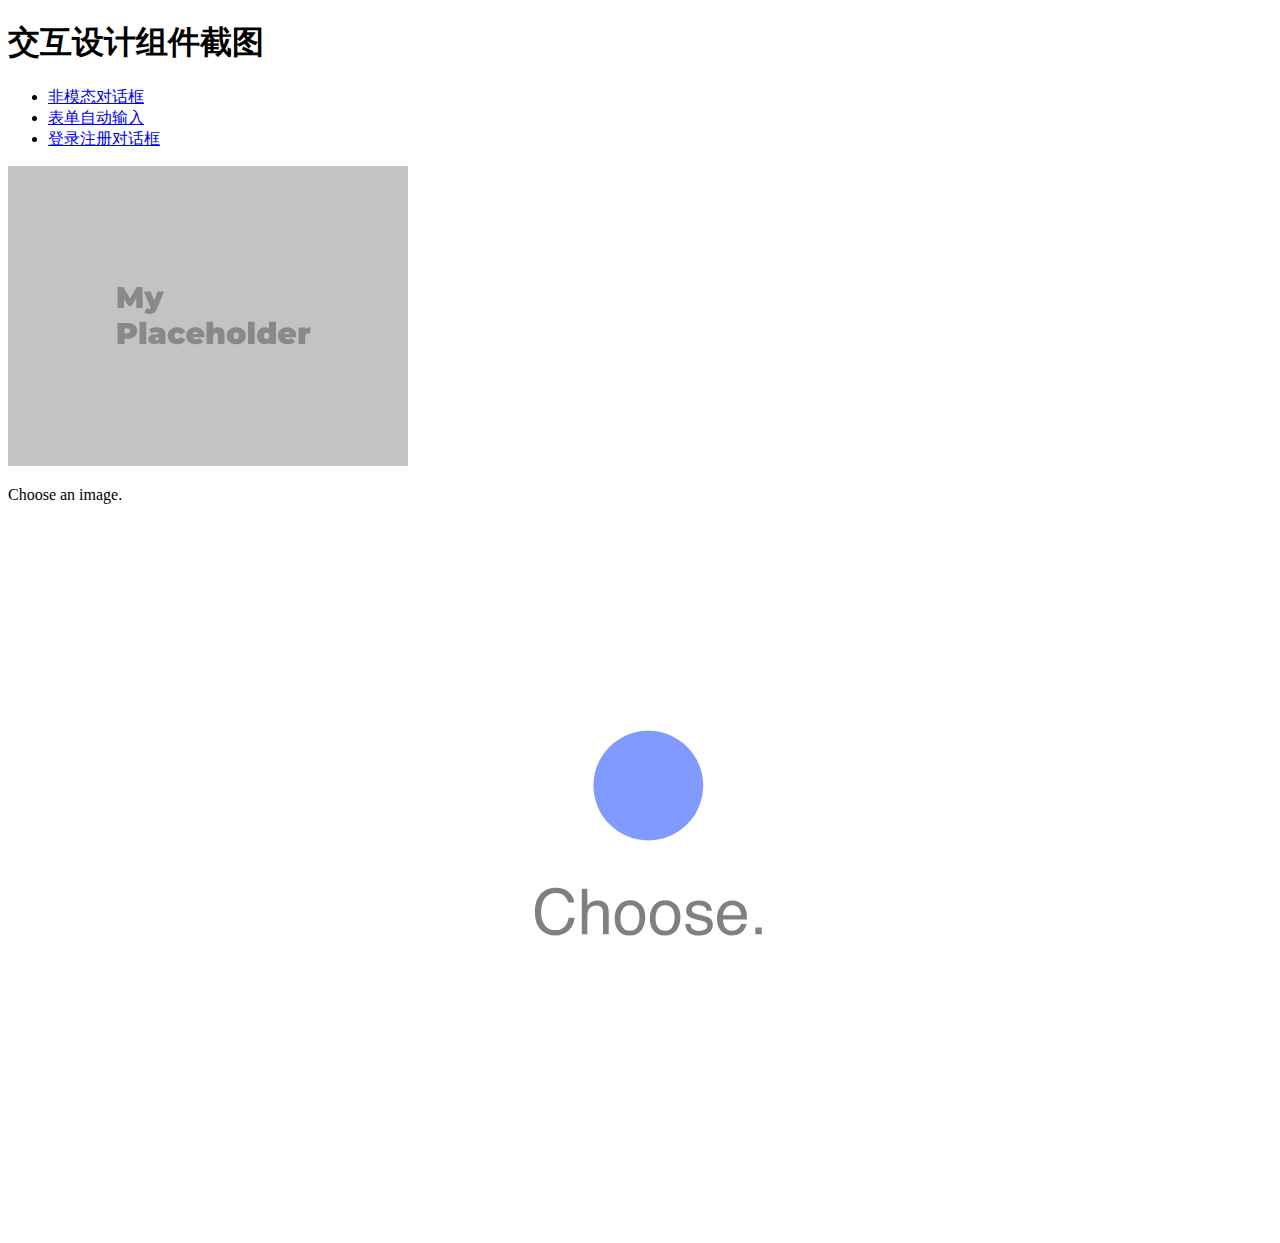
<file: index.html>
<!DOCTYPE html>
<html>
<head>
    <meta charset="UTF-8">
    <link rel="stylesheet" href="style.css">
    <title>荒草</title>
</head>

<body>
<h1>交互设计组件截图</h1>
<ul>
  <li><a href="resources/image/1.png" onclick = "showPic(this);return false;">非模态对话框</a></li>
  <li><a href="resources/image/自动完成，显示可选列表.jpg" onclick = "showPic(this);return false;">表单自动输入</a></li>
  <li><a href="resources/image/meituan.png" onclick = "showPic(this);return false;">登录注册对话框</a></li>
</ul>

<img id="placeholderss" src="resources/placeholder.png" alt="placeholder">
<p id="description">Choose an image.</p>

<div id="bm"></div>
 
<script src="jQuery.min.js"></script>
<script src="lottie.js"></script>
<script src="javascript.js"></script>

</body>
</html>
</file>
<file: style.css>
/* preloader的样式设置 */
/* preloader相对于屏幕是固定的 */
/* #preloader{
    width: 100vw;
    height: 100vh;
    background-color:#000;
    position:fixed;
    top: 0;
    left: 0;
}
#gif{
    width: 200px;
    height: 200px;
    overflow: hidden;
    margin: auto;
    margin-top:40vh;
}

.nav-item{
    display: flex;
} */
</file>
